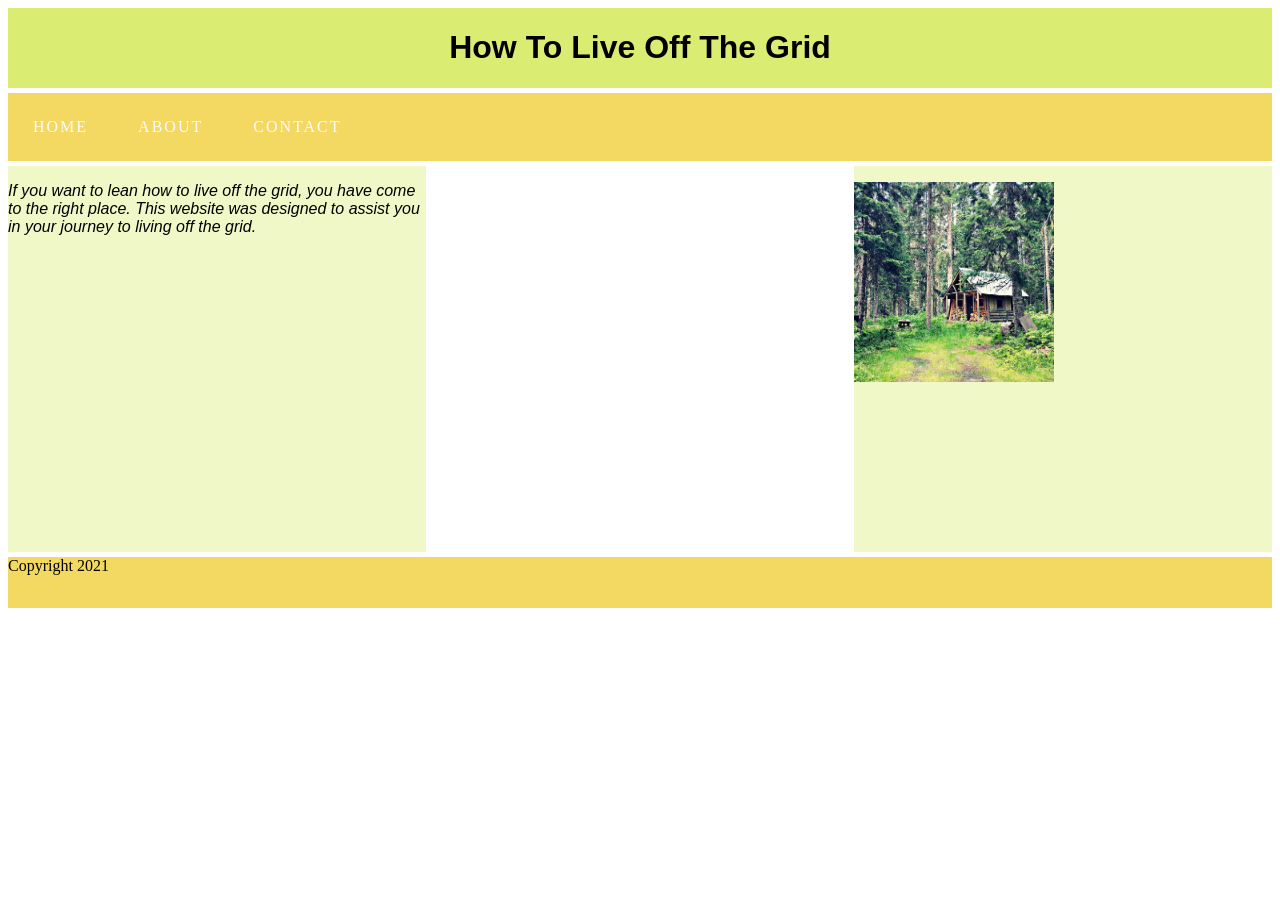
<file: index.html>
<!DOCTYPE html>
<html lang="en">

<head>
    <meta charset="UTF-8">
    <meta http-equiv="X-UA-Compatible" content="IE=edge">
    <meta name="viewport" content="width=device-width, initial-scale=1.0">
    <title>LIVING OFF GRID</title>
</head>
<link rel="stylesheet" href="grid2.css">


<body>
    

        <div class="gridContainer">

                <header class="GreenHeader">
                    <h1>How To Live Off The Grid</h1>
                </header>

            <nav class="yellowNavBar">
                <ul>  
                    <li><a href="index.html">Home</a></li>  
                    <li><a href="about.html">About</a></li>  
                    <li><a href="contact.html">Contact</a></li>
                    </ul>  
            </nav>

                <article class="Article1">
                    <p><em> If you want to lean how to live off the grid,  you have come to the right place. This website was designed to assist you in your journey to living off the grid.</em></p>
                </article>

                <article class="Article2">
                    <p><img class = "monster" src="/house.webp" alt="Dude" height="200px" width="200px"/></p>
                </article>

                <footer class="GreenFooter">Copyright 2021 </footer>

        </div>


</body>
</html>
</file>
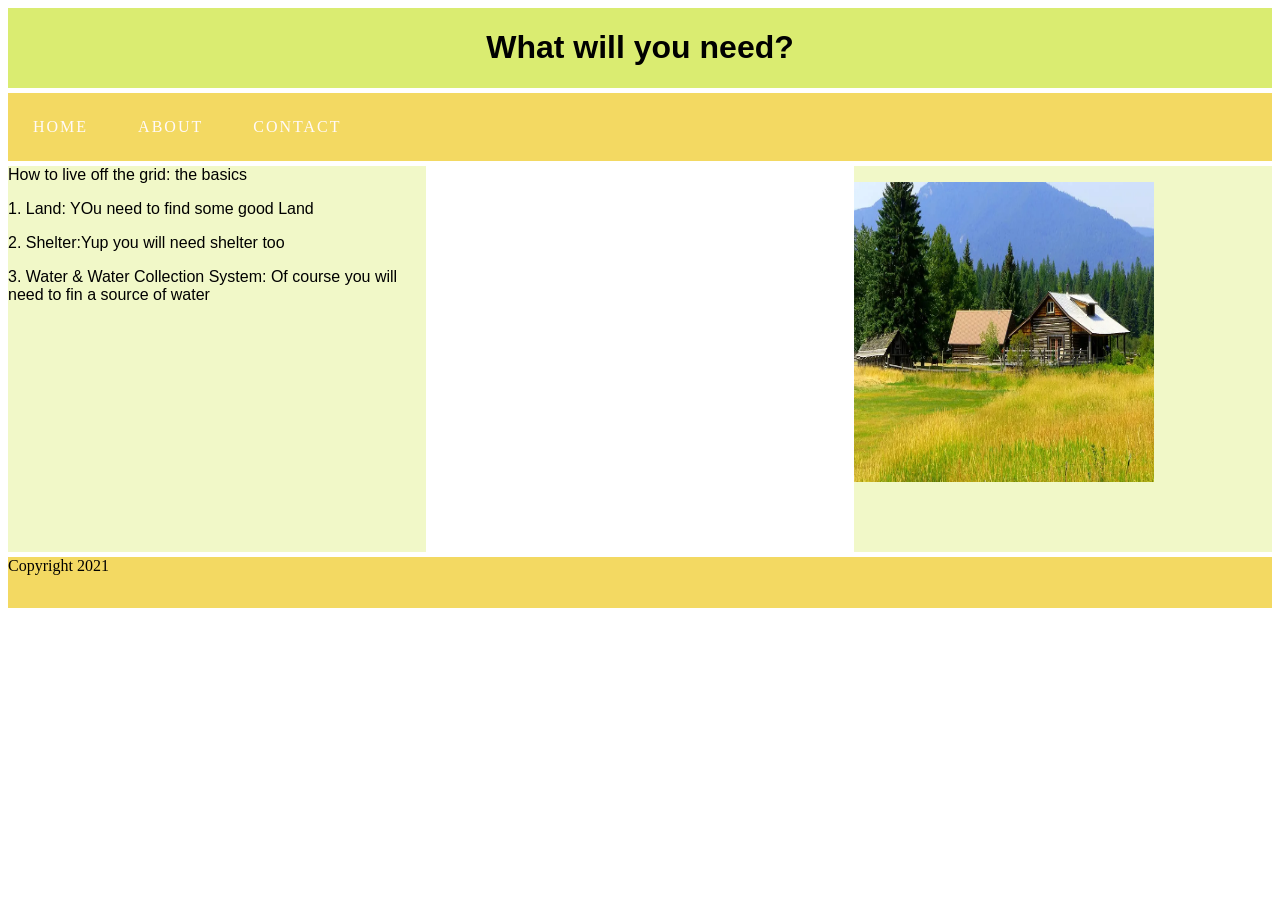
<file: about.html>
<!DOCTYPE html>
<html lang="en">

<head>
    <meta charset="UTF-8">
    <meta http-equiv="X-UA-Compatible" content="IE=edge">
    <meta name="viewport" content="width=device-width, initial-scale=1.0">
    <title>LIVING OFF GRID</title>
</head>
<link rel="stylesheet" href="grid2.css">


<body>
    

        <div class="gridContainer">

                <header class="GreenHeader">
                    <h1>What will you need?</h1>
                </header>

                <nav class="yellowNavBar">
                    <ul>  
                        <li><a href="index.html">Home</a></li>  
                        <li><a href="about.html">About</a></li>  
                        <li><a href="contact.html">Contact</a></li>
                    </ul>  
                </nav>

                <article class="Article1">
                    <h2<em>How to live off the grid: the basics</em></h2>
                    <p>1. Land: YOu need to find some good Land</p>
                    <p>2. Shelter:Yup you will need shelter too</p>
                    <p>3. Water & Water Collection System: Of course you will need to fin a source of water</p>

                </article>

                <article class="Article2">
                    <p><img class = "monster" src="/house2.webp" alt="Dude" height="300px" width="300px"/></p>
                </article>

                <footer class="GreenFooter">Copyright 2021 </footer>

        </div>


</body>
</html>
</file>
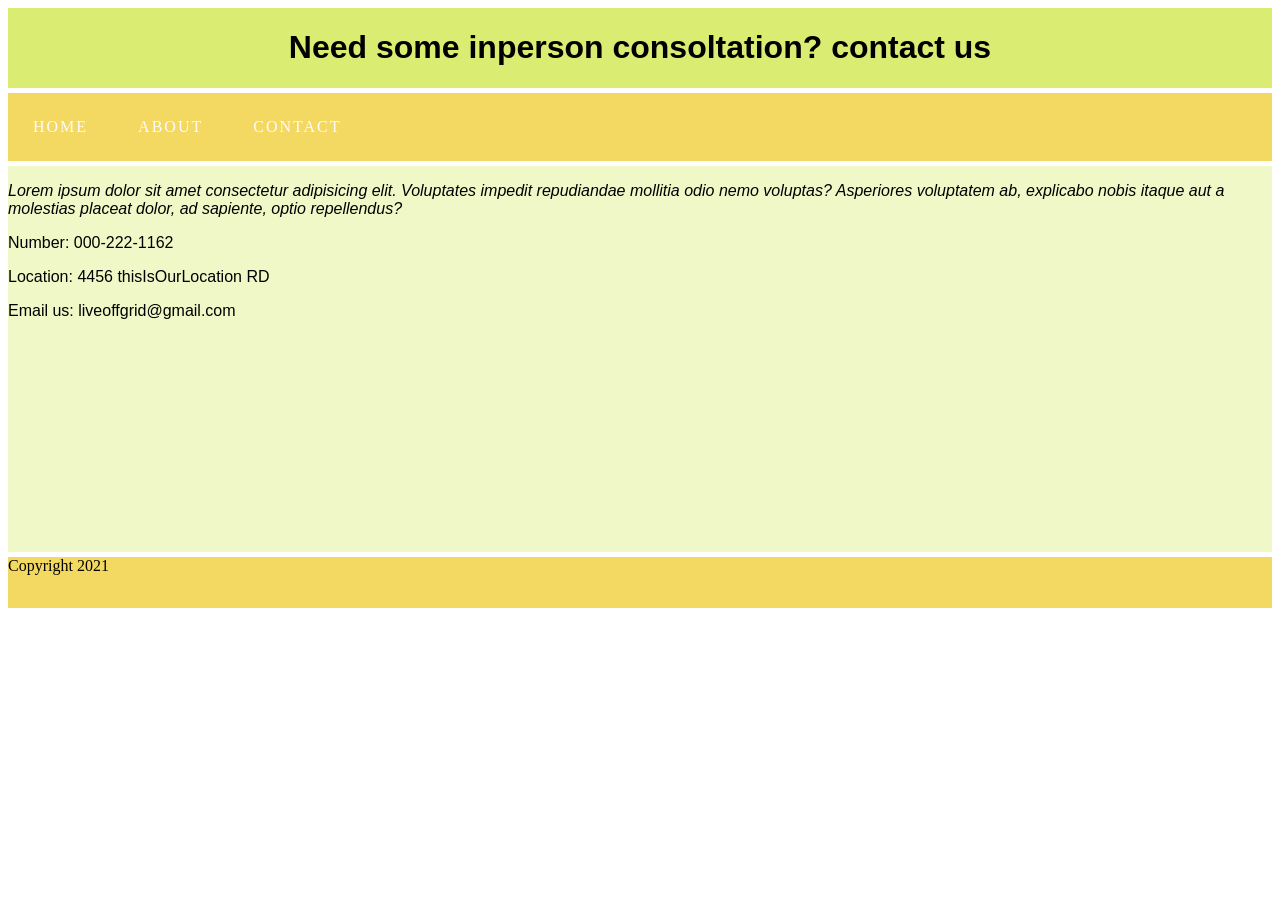
<file: contact.html>
<!DOCTYPE html>
<html lang="en">

<head>
    <meta charset="UTF-8">
    <meta http-equiv="X-UA-Compatible" content="IE=edge">
    <meta name="viewport" content="width=device-width, initial-scale=1.0">
    <title>LIVING OFF GRID</title>
</head>
<link rel="stylesheet" href="grid2.css">


<body>
    

        <div class="gridContainer">

                <header class="GreenHeader">
                    <h1>Need some inperson consoltation? contact us</h1>
                </header>

                <nav class="yellowNavBar">
                    <ul>  
                        <li><a href="index.html">Home</a></li>  
                        <li><a href="about.html">About</a></li>  
                        <li><a href="contact.html">Contact</a></li>
                        </ul>  
                </nav>

                <article class="Article6">
                    <p><em>Lorem ipsum dolor sit amet consectetur adipisicing elit. Voluptates impedit repudiandae mollitia odio nemo voluptas? Asperiores voluptatem ab, explicabo nobis itaque aut a molestias placeat dolor, ad sapiente, optio repellendus?</em></p>
                    <p>Number: 000-222-1162</p>
                    <p>Location: 4456 thisIsOurLocation RD</p>
                    <p>Email us: liveoffgrid@gmail.com</p>
                </article>


                <footer class="GreenFooter">Copyright 2021 </footer>

        </div>


</body>
</html>
</file>
<file: grid2.css>
.gridContainer {
    display: grid;
    height: 600px;

    /* grid-template-columns: 200px 200px 200px; */
    grid-template-columns: 1fr 1fr 1fr;
    grid-template-rows: repeat(10, 1fr);
    background-color: rgb(255, 255, 255);
    grid-gap: 5px;
  
    /* start, end, center, stretch*/
    align-items: stretch;
    justify-items: stretch;
  
    /* start, end, center, stretch, space-around, space-between, space-evenly */
    align-content: start;
    justify-content: end;
  }


  .GreenHeader {
    background-color: rgb(218, 236, 113);
    grid-column-start: 1;
    grid-column-end: 4;
    grid-row-start: 1;
    grid-row-end: 1;
    text-align: center;
    font-family: 'Franklin Gothic Medium', 'Arial Narrow', Arial, sans-serif;
  }

  .yellowNavBar {
    background-color: rgb(243, 217, 98);
    grid-column-start: 1;
    grid-column-end: 4;
    grid-row: 2/2; 
  }

  .Article1{
    background-color: rgba(218, 236, 113, 0.384);
    grid-column-start: 1;
    grid-column-end: 2;
    grid-row: 3/10;
    font-family: 'Franklin Gothic Medium', 'Arial Narrow', Arial, sans-serif;
    color: rgb(0, 0, 0);
  }
  
  .Article2{
    background-color: rgba(218, 236, 113, 0.384);
    grid-column-start: 3;
    grid-column-end: 4;
    grid-row: 3/10;
  }

  .Article6{
    background-color: rgba(218, 236, 113, 0.384);
    grid-column-start: 1;
    grid-column-end: 4;
    grid-row: 3/10;
    font-family: 'Franklin Gothic Medium', 'Arial Narrow', Arial, sans-serif;
    color: rgb(0, 0, 0);
  }



  .GreenFooter {
    background-color: rgb(243, 217, 98);
    grid-column: 1/4;
    grid-row: 10/11;
  }

  nav ul {
    list-style-type: none;
    margin: 0;
    padding: 0;
    overflow: hidden;
  }
  
  li {
    float: left;
  } 
  
  nav ul li a {
    display: inline-block;
    color: rgb(255, 250, 250);
    text-align: center;
    padding: 25px;
    text-decoration: none;
    text-transform: uppercase;
    letter-spacing: 2px;
  }
</file>
